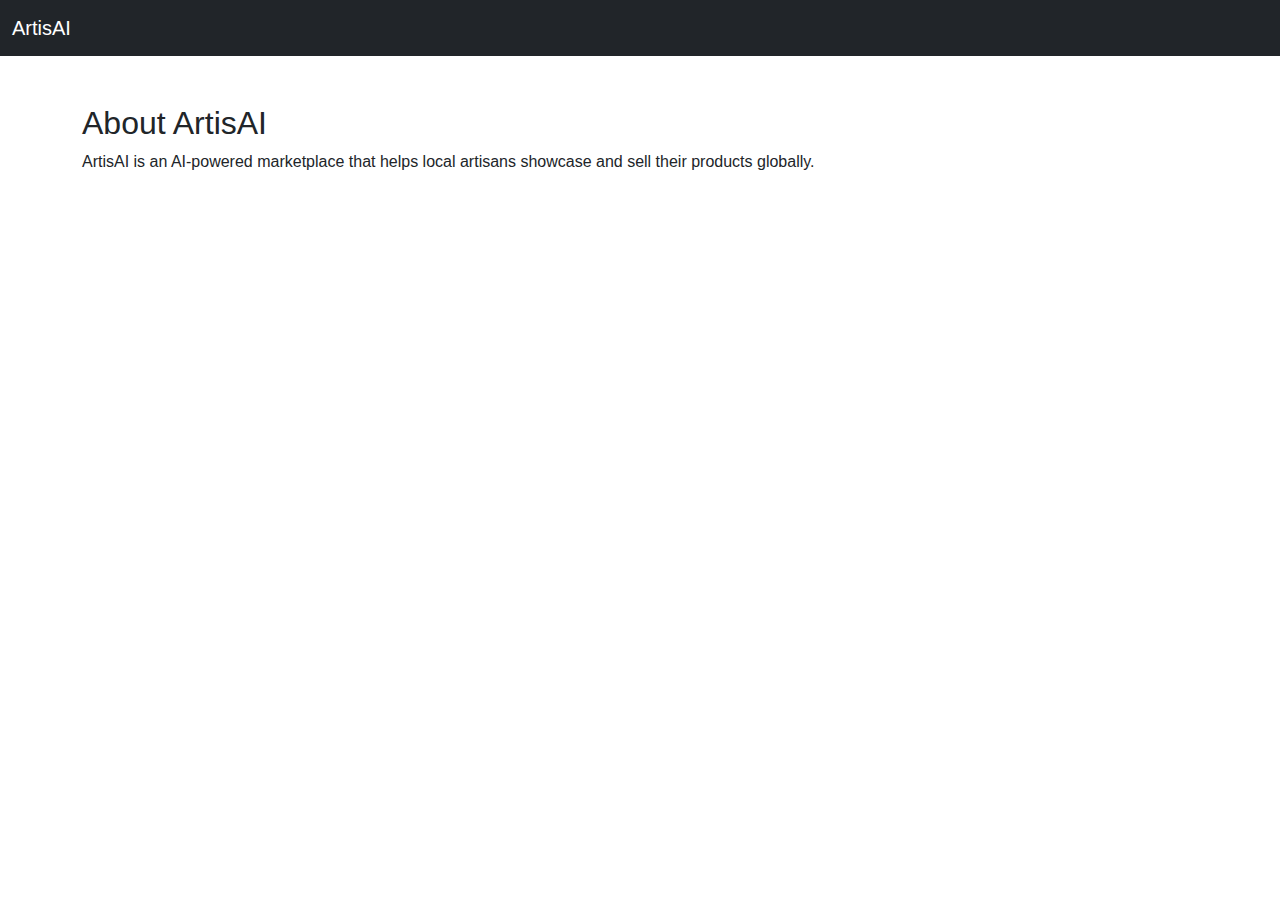
<file: about.html>
<!DOCTYPE html>
<html lang="en">
<head>
  <meta charset="UTF-8">
  <meta name="viewport" content="width=device-width, initial-scale=1.0">
  <title>About - ArtisAI</title>
  <link href="https://cdn.jsdelivr.net/npm/bootstrap@5.3.0/dist/css/bootstrap.min.css" rel="stylesheet">
  <link rel="stylesheet" href="style.css">
</head>
<body>
  <nav class="navbar navbar-expand-lg navbar-dark bg-dark">
    <div class="container-fluid">
      <a class="navbar-brand" href="index.html">ArtisAI</a>
    </div>
  </nav>
  <div class="container py-5">
    <h2>About ArtisAI</h2>
    <p>ArtisAI is an AI-powered marketplace that helps local artisans showcase and sell their products globally.</p>
  </div>
</body>
</html>
</file>
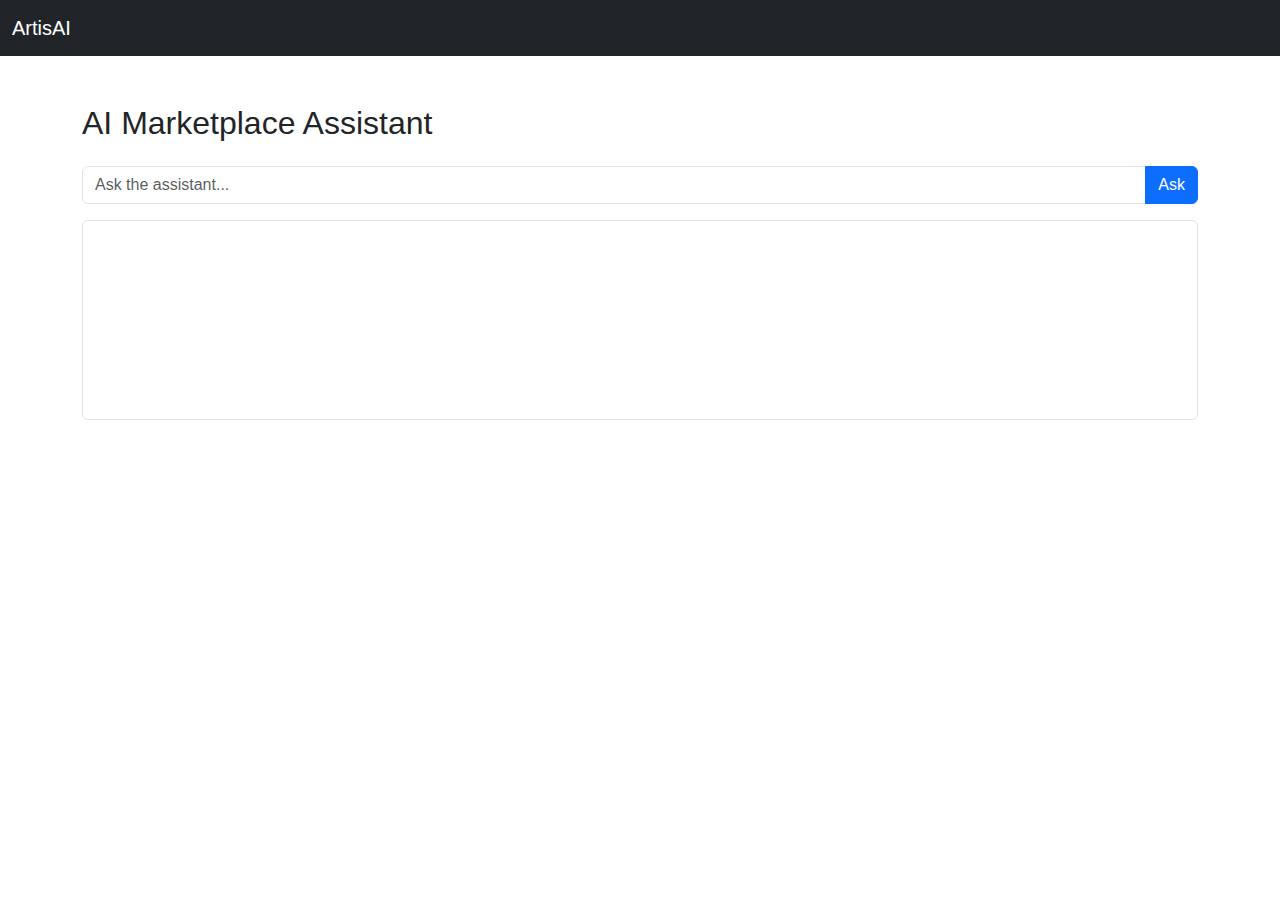
<file: assistant.html>
<!DOCTYPE html>
<html lang="en">
<head>
  <meta charset="UTF-8">
  <meta name="viewport" content="width=device-width, initial-scale=1.0">
  <title>AI Assistant - ArtisAI</title>
  <link href="https://cdn.jsdelivr.net/npm/bootstrap@5.3.0/dist/css/bootstrap.min.css" rel="stylesheet">
  <link rel="stylesheet" href="style.css">
</head>
<body>
  <nav class="navbar navbar-expand-lg navbar-dark bg-dark">
    <div class="container-fluid">
      <a class="navbar-brand" href="index.html">ArtisAI</a>
    </div>
  </nav>
  <div class="container py-5">
    <h2 class="mb-4">AI Marketplace Assistant</h2>
    <div class="input-group mb-3">
      <input type="text" id="userInput" class="form-control" placeholder="Ask the assistant...">
      <button class="btn btn-primary" onclick="getResponse()">Ask</button>
    </div>
    <div id="chatBox" class="border rounded p-3" style="height:200px; overflow:auto;"></div>
  </div>
  <script src="script.js"></script>
</body>
</html>
</file>
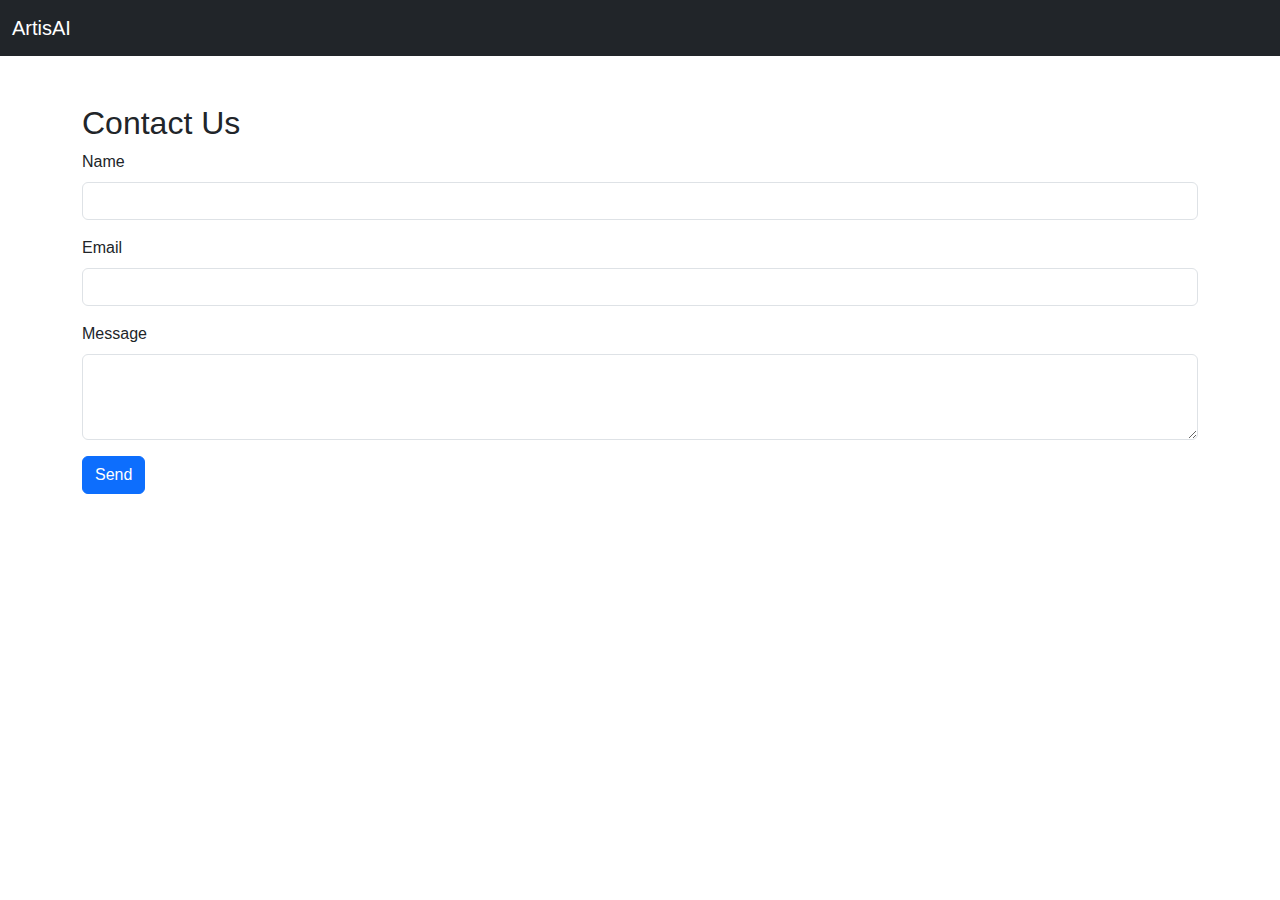
<file: contact.html>
<!DOCTYPE html>
<html lang="en">
<head>
  <meta charset="UTF-8">
  <meta name="viewport" content="width=device-width, initial-scale=1.0">
  <title>Contact - ArtisAI</title>
  <link href="https://cdn.jsdelivr.net/npm/bootstrap@5.3.0/dist/css/bootstrap.min.css" rel="stylesheet">
  <link rel="stylesheet" href="style.css">
</head>
<body>
  <nav class="navbar navbar-expand-lg navbar-dark bg-dark">
    <div class="container-fluid">
      <a class="navbar-brand" href="index.html">ArtisAI</a>
    </div>
  </nav>
  <div class="container py-5">
    <h2>Contact Us</h2>
    <form>
      <div class="mb-3">
        <label class="form-label">Name</label>
        <input type="text" class="form-control" required>
      </div>
      <div class="mb-3">
        <label class="form-label">Email</label>
        <input type="email" class="form-control" required>
      </div>
      <div class="mb-3">
        <label class="form-label">Message</label>
        <textarea class="form-control" rows="3" required></textarea>
      </div>
      <button type="submit" class="btn btn-primary">Send</button>
    </form>
  </div>
</body>
</html>
</file>
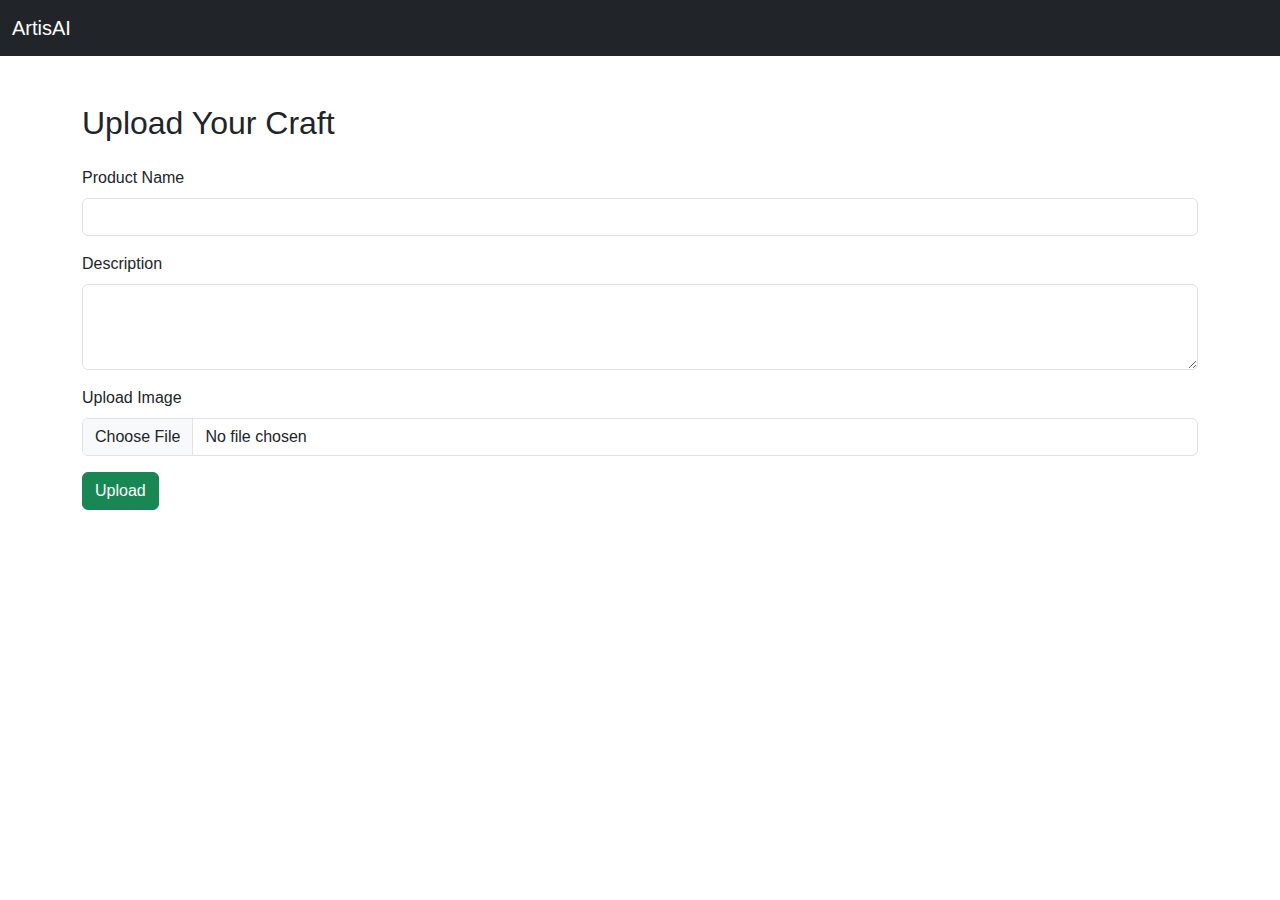
<file: upload.html>
<!DOCTYPE html>
<html lang="en">
<head>
  <meta charset="UTF-8">
  <meta name="viewport" content="width=device-width, initial-scale=1.0">
  <title>Upload Product - ArtisAI</title>
  <link href="https://cdn.jsdelivr.net/npm/bootstrap@5.3.0/dist/css/bootstrap.min.css" rel="stylesheet">
  <link rel="stylesheet" href="style.css">
</head>
<body>
  <nav class="navbar navbar-expand-lg navbar-dark bg-dark">
    <div class="container-fluid">
      <a class="navbar-brand" href="index.html">ArtisAI</a>
    </div>
  </nav>
  <div class="container py-5">
    <h2 class="mb-4">Upload Your Craft</h2>
    <form>
      <div class="mb-3">
        <label class="form-label">Product Name</label>
        <input type="text" class="form-control" required>
      </div>
      <div class="mb-3">
        <label class="form-label">Description</label>
        <textarea class="form-control" rows="3" required></textarea>
      </div>
      <div class="mb-3">
        <label class="form-label">Upload Image</label>
        <input type="file" class="form-control" required>
      </div>
      <button type="submit" class="btn btn-success">Upload</button>
    </form>
  </div>
</body>
</html>
</file>
<file: style.css>
body {
  font-family: Arial, sans-serif;
}
.hero {
  height: 100vh;
  background: linear-gradient(to right, #1e3c72, #2a5298);
}
</file>
